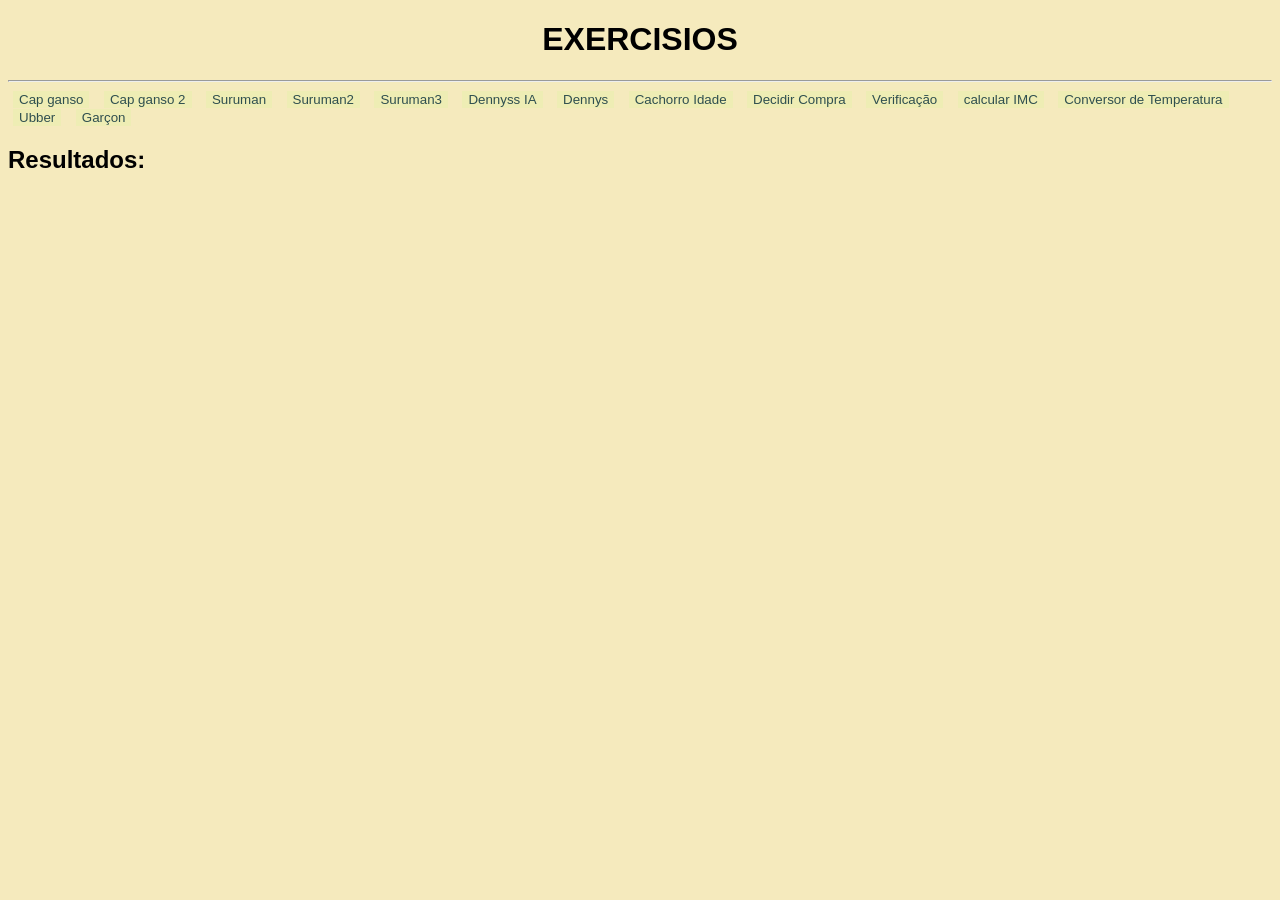
<file: 01-JavaScp/index.html>
<!DOCTYPE html>
<html lang="en">
<head>
    <meta charset="UTF-8">
    <meta name="viewport" content="width=device-width, initial-scale=1.0">
    <link rel="icon" href="download.jpg">
    <link rel="stylesheet" href="style.css">
    <title>As Aulasss</title>
</head>
<body>
    <h1>EXERCISIOS</h1>
    <hr>
    <nav>

        <div class="btns">
            <button onclick="ganso()">Cap ganso</button>
            <button onclick="gansodos()">Cap ganso 2</button>
            <button onclick="suruman()">Suruman</button>
            <button onclick="surumandos()">Suruman2</button>
            <button onclick="surumantres()">Suruman3</button>
            <button onclick="dennyssIA()">Dennyss IA</button>
            <button onclick="dennyss()">Dennys</button>
            <button onclick="idadecachorro()">Cachorro Idade</button>
            <button onclick="desicaoCompra()">Decidir Compra</button>
            <button onclick="verificarIdade()">Verificação</button>
            <button onclick="calcularIMC()">calcular IMC</button>
            <button onclick="convertirTemperatura()">Conversor de Temperatura</button>
            <button onclick="calcularVelocidad()">Ubber</button>
            <button onclick="receberSalario()">Garçon</button>
      
        </div>
        <h2>Resultados: <output id="resultado"></output></h2>
    </nav>
        <script src="testes.js"></script>
</body>

</html>
</file>
<file: 01-JavaScp/style.css>
nav .btns{
    width: fit-content;
    margin: 0 auto;
}

button{
background-color: rgb(238, 237, 180);
color: darkslategray;
margin: 0 5px;
border-style: initial;
}

button:hover{
    border-style: groove;
    background-color: rgb(243, 217, 133);
    scale: 1.05;
    border-radius: 10px;
}

h1{
    text-align: center;
}
body{
background-color: rgb(245, 234, 189);
font-family: 'Gill Sans', 'Gill Sans MT', Calibri, 'Trebuchet MS', sans-serif;
}
</file>
